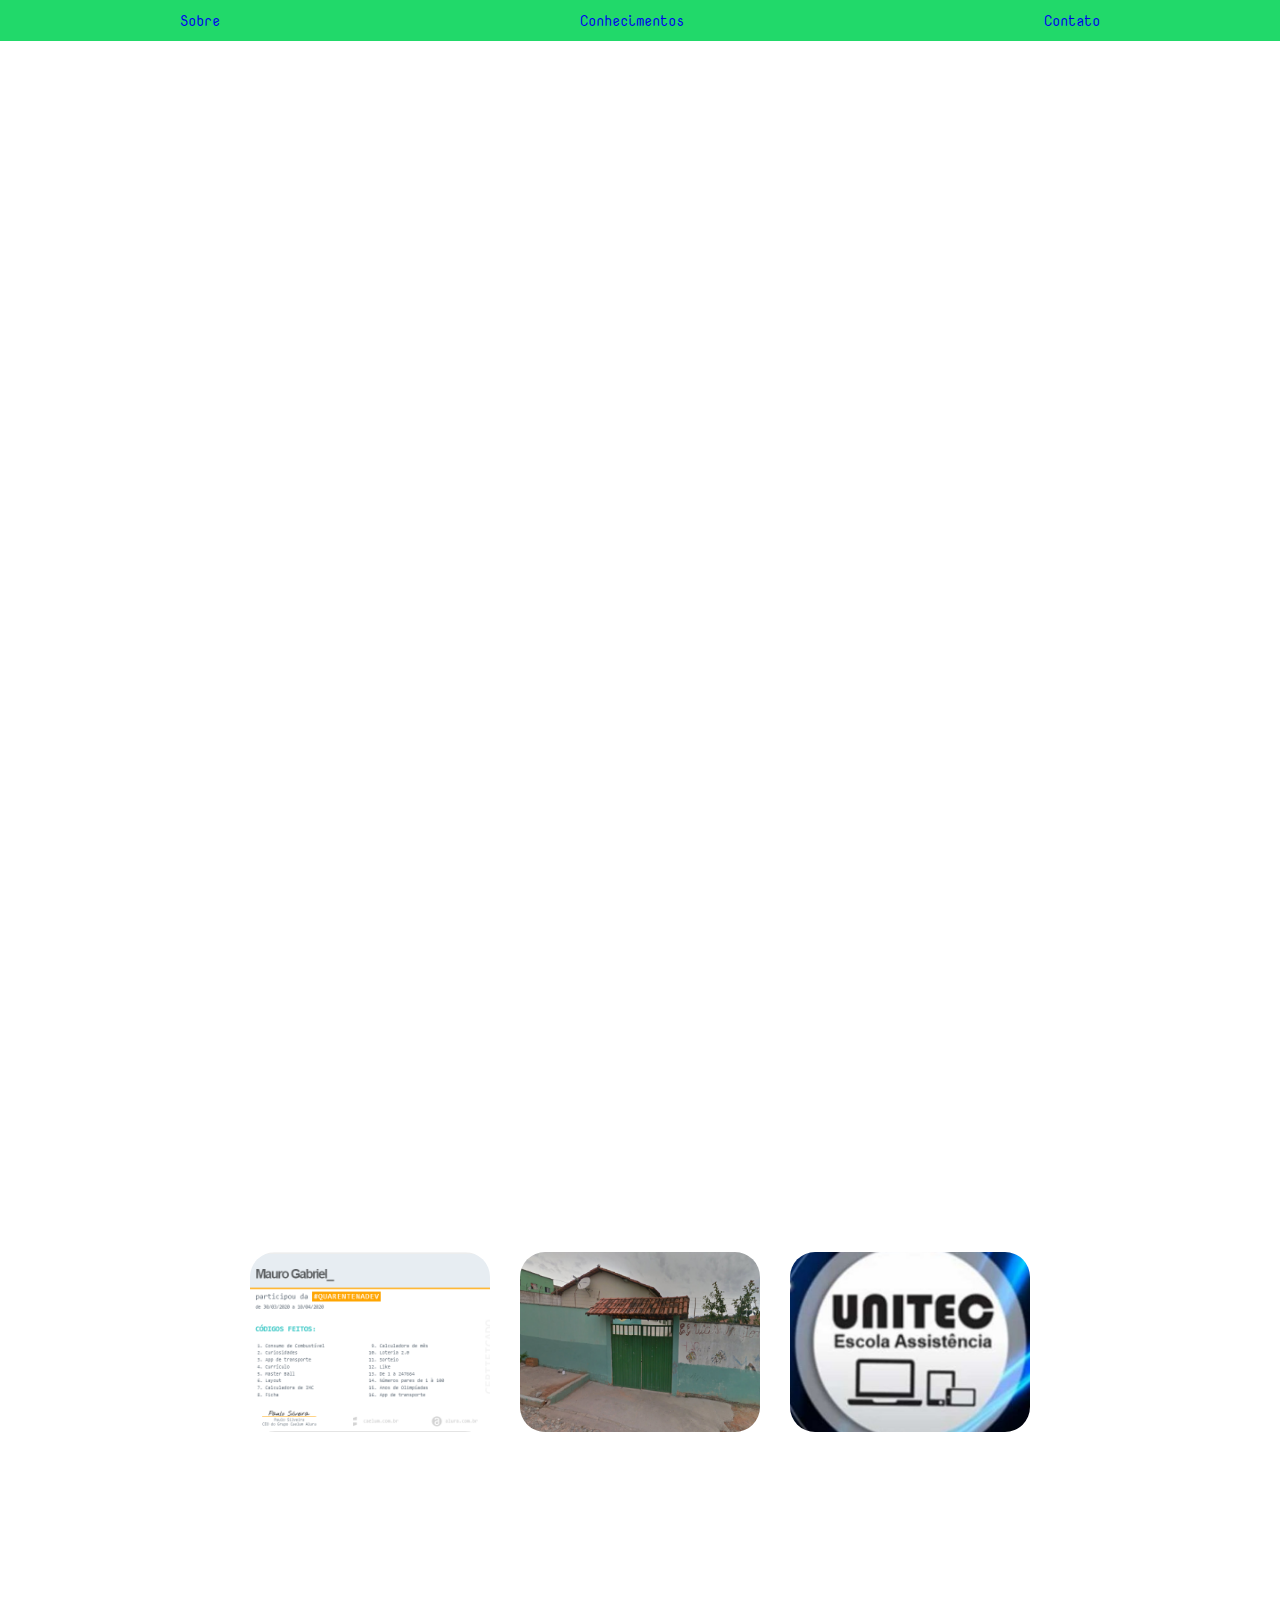
<file: index.html>
<!DOCTYPE html>
<html lang="en">
<head>
    <meta charset="UTF-8">
    <meta name="viewport" content="width=device-width, initial-scale=1.0">
    <title>Mauro Gabriel</title>
    <link rel="stylesheet" href="css/estilos.css">
    <link href="https://fonts.googleapis.com/css2?family=Indie+Flower&display=swap" rel="stylesheet">
    <link href="https://fonts.googleapis.com/css2?family=Nova+Mono&display=swap" rel="stylesheet">
</head>
<header>
  <nav class="menu">
    <ul>
      <li><a href="#">Sobre</a></li>
      <li><a href="#">Conhecimentos</a></li>
      <li><a href="#">Contato</a></li>
    </ul>
  </nav>
<div>
    <h1 class="site-title">Mauro Gabriel</h1>
  <h2 class="site-subtitle">Estudante</h2>
</div>
</header>
<section>
  <div class="portfolio">
  <h2>Conhecimentos</h2>
  <div class="grid">
  <figure>
    <a href=https://codepen.io/MGBFAS/full/MWaYwaO><img class="img-portfolio" src="./img/certificado.png" alt="QuarentenaDev"></a>
    <figcaption><a href=https://codepen.io/MGBFAS/full/MWaYwaO>QuarentenaDev</a></figcaption>
  </figure>
  <figure>
    <img class="img-portfolio" src="./img/escola.png" alt=">Escola (1º ano EM)">
    <figcaption>Escola (1º ano EM)</figcaption>
  </figure>
  <figure>
    <img class="img-portfolio" src="./img/unitec.png" alt="Curso de Celular">
    <figcaption>Curso de Celular (em andamento)</figcaption>
  </figure>
  </div></div>
</section>
</file>
<file: css/estilos.css>
*{
margin: 0;
padding: 0;
box-sizing: border-box;
}
body {
  background-image: url(http://avante.biz/wp-content/uploads/The-Matrix-Live-Wallpapers/The-Matrix-Live-Wallpapers-001.jpg);
  background-size: auto 100vh;
  font-family: 'Nova Mono', monospace;
  backdrop-filter: blur(3px);
  font-size: 10px;
  color:white ;
}

@media (min-width: 400px) {
body {
  font-size: 15px;
}
}
@media (min-size:600px){
  body{
    font-size: 20px;
  }
}

header{
  height: 100vh;
  display: flex;
  justify-content: center;
  align-items: center;
}

.menu{ 
  background-color: #21d96a;
  position: fixed;
  width: 100vw;
  top: 0;
}

.portfolio a{
  text-decoration: none;
  color: white;
}

.portfolio a:hover {
  text-decoration: underline;
  color:red 
}

.menu a{
  text-decoration: none;
}


.menu a:hover {
  text-decoration: underline;
  color:red 
}

.menu a{
  display: block;
padding: 10px 20px;
}

.menu ul{
  display: flex;
  justify-content: space-around;
}

.menu li{
  list-style: none;
}

.site-subtitle,
.site-title{
  text-align: center;
  color:white
}

.site-title{
  font-family: 'Indie Flower', cursive;
  font-size:4em;
}

.img-portfolio {
  height: 180px;
  width: 240px;
  object-fit: cover;
  border-radius: 25px;
}

.grid {
  display: grid;
  gap:2em;
  justify-content: space-around;
  
}

@media (min-width: 560px ){
  .grid{
    grid-template-columns: 240px 240px;
  }
}

@media (min-width: 880px ){
  .grid{
    grid-template-columns: 240px 240px 240px;
    align-content: center;
    justify-content: center;
    height: calc(100vh - 6em - 31px);
  }
}



.portfolio{
  padding: 3em;
  height: 100vh;
  align-items: center;
  justify-content: center;
}

.portfolio figure{
  text-align: center;
}
</file>
